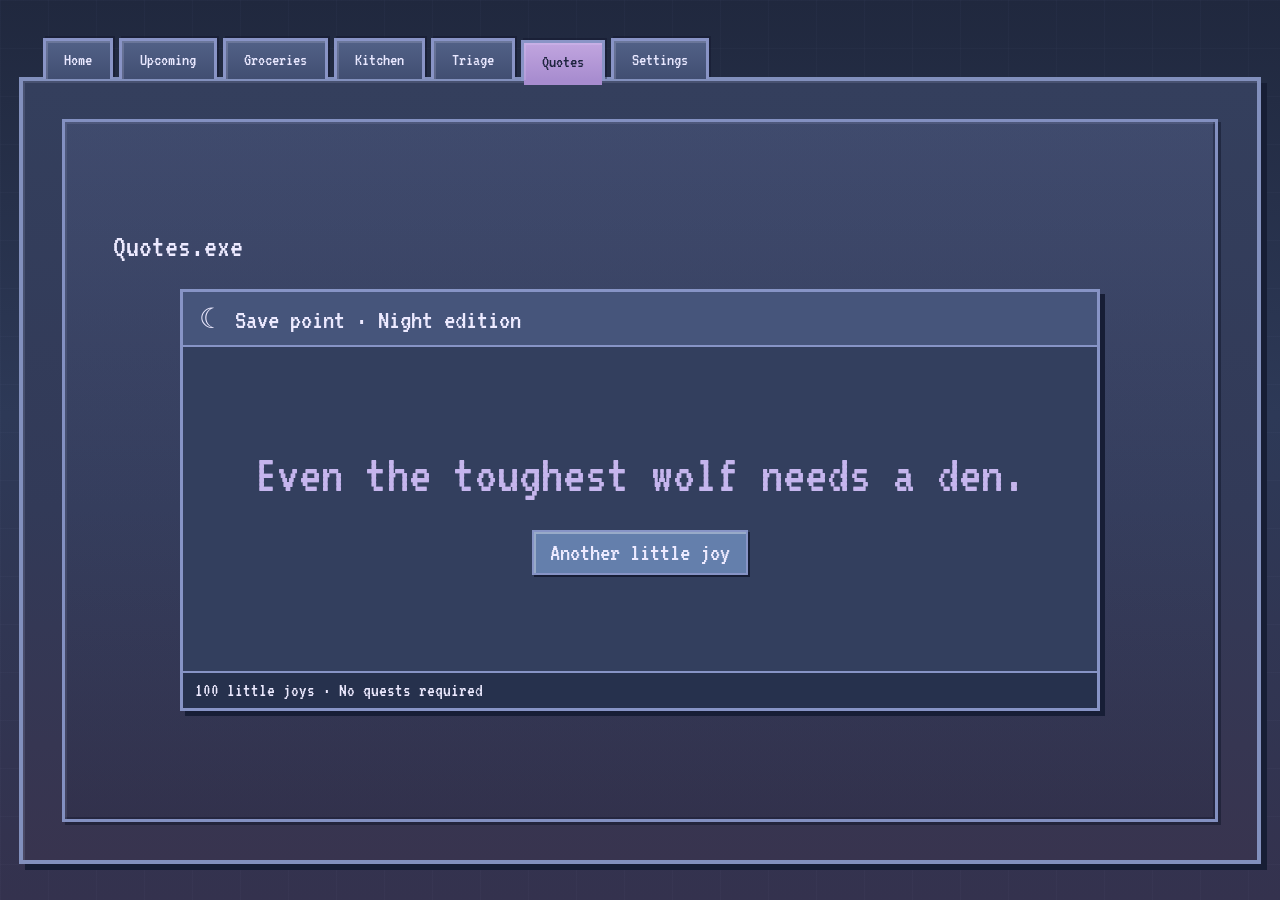
<file: html/quotes.html>
<!doctype html>
<html lang="en">

<head>
  <meta charset="utf-8">
  <meta name="viewport" content="width=device-width, initial-scale=1, viewport-fit=cover">
  <meta name="theme-color" content="#e4d4b8">

  <title>SamOS Hub · Quotes</title>

  <link rel="stylesheet" href="../styles/base.css">
  <link rel="stylesheet" href="../styles/quotes.css">
  <link rel="stylesheet" href="../styles/mobile.css">

    <!-- Load after all other stylesheets -->
  <link rel="stylesheet" href="../styles/night.css">

  <!-- Load in the head -->
  <script src="../scripts/night-mode.js"></script>

</head>

<body data-root="..">

  <main class="home">
    <section class="journal-shell">

      <div id="nav-container"></div>

      <section class="journal quotes-journal">
        <div class="game-panel quotes-panel">
          <header class="quotes-title">Quotes.exe</header>
          <div class="quote-window">
            <div id="quote-mode" class="quote-mode">Daily splash</div>
            <div class="quote-body">
              <p id="daily-quote" class="quotes-message" aria-live="polite" aria-atomic="true">Loading a little joy…</p>
              <div class="quote-actions">
                <button id="quote-next" type="button">Another little joy</button>
                <button id="quote-reset" type="button" hidden>Today's message</button>
              </div>
            </div>
            <footer class="quote-status">100 little joys · No quests required</footer>
          </div>
        </div>
      </section>

    </section>
  </main>

  <script src="../scripts/nav.js"></script>
  <script src="../scripts/quotes.js"></script>

</body>
</html>
</file>
<file: styles/base.css>
/* =========================================================
   SAMOS HUB
   External-display-first stylesheet
   Pastel Vaporwave / Windows 95
   ========================================================= */


/* =========================================================
   FONT
   ========================================================= */

@font-face {
  font-family: "vt323";
  src: url("../fonts/vt323-latin-400-normal.woff2") format("woff2");
  font-weight: 400;
  font-style: normal;
  font-display: swap;
}


/* =========================================================
   THEME — MORNING
   ========================================================= */

:root {
  /* Main surfaces */

  --paper: #fff0f0;
  --paper-dark: #e8d3e8;

  /* Tabs */

  --tab: #e6b5d3;
  --tab-hover: #f2c9df;

  /* Buttons */

  --button: #b8d9e9;
  --button-hover: #d1e9f5;

  /* Outlines and shadows */

  --border: #755478;
  --shadow: #ad8cb1;

  /* Text */

  --text: #392b48;

  /* Layout — unchanged */

  --journal-gap: clamp(28px, 3vw, 48px);
  --panel-gap: 14px;
}


/* =========================================================
   RESET
   ========================================================= */

* {
  box-sizing: border-box;
}

[hidden] {
  display: none !important;
}

html,
body {
  margin: 0;
  width: 100%;
  min-height: 100%;
}

#samos-page-frame {
  position: fixed;
  inset: 0;
  z-index: 50000;
  width: 100%;
  height: 100%;
  border: 0;

  background: #e8d5ee;
}


/* =========================================================
   BODY — BLUE TO PINK
   ========================================================= */

body {
  min-height: 100vh;
  min-height: 100dvh;

  overflow: hidden;

  font-family: "vt323", sans-serif;
  color: var(--text);

  background-color: #d9e8ff;

  background-image:
    linear-gradient(
      90deg,
      rgba(104, 80, 139, 0.045) 1px,
      transparent 1px
    ),
    linear-gradient(
      rgba(104, 80, 139, 0.045) 1px,
      transparent 1px
    ),
    linear-gradient(
      90deg,
      rgba(255, 255, 255, 0.09) 50%,
      transparent 50%
    ),
    linear-gradient(
      rgba(255, 255, 255, 0.09) 50%,
      transparent 50%
    ),
    linear-gradient(
      180deg,
      #c8e2ff 0%,
      #dcdafa 42%,
      #f1d2e9 72%,
      #ffd7de 100%
    );

  background-size:
    48px 48px,
    48px 48px,
    96px 96px,
    96px 96px,
    100% 100%;

  background-repeat: repeat, repeat, repeat, repeat, no-repeat;
}


/* =========================================================
   SHELL
   ========================================================= */

.home {
  width: 100%;
  min-height: 100dvh;

  display: flex;
  align-items: center;
  justify-content: center;
}

.journal-shell {
  width: 97vw;
  height: 92dvh;

  min-height: 0;

  display: flex;
  flex-direction: column;

  margin: auto;
}


/* =========================================================
   TABS
   ========================================================= */

.journal-tabs {
  display: flex;
  gap: 6px;

  padding-left: 24px;

  transform: translateY(2px);

  z-index: 2;
}

.journal-tab {
  display: inline-flex;
  align-items: center;
  justify-content: center;

  padding: 10px 18px;

  font-family: "vt323", sans-serif;
  font-size: clamp(1.1rem, 1.4vw, 1.5rem);

  color: var(--text);

  background:
    linear-gradient(
      180deg,
      #f2c8df 0%,
      var(--tab) 100%
    );

  border: 3px solid var(--border);
  border-bottom: none;

  box-shadow:
    inset 2px 2px 0 rgba(255, 255, 255, 0.58),
    2px -2px 0 rgba(75, 49, 94, 0.22);

  text-decoration: none;

  cursor: pointer;
}

.journal-tab:hover {
  background:
    linear-gradient(
      180deg,
      #ffe1ee 0%,
      var(--tab-hover) 100%
    );
}


.journal-tab.active {
  position: relative;

  background:
    linear-gradient(
      180deg,
      #eaf2ff 0%,
      #d8e7ff 100%
    );

  transform: translateY(2px);

  z-index: 3;
}

.journal-tab.active::after {
  content: "";

  position: absolute;

  left: 0;
  right: 0;
  bottom: -4px;

  height: 5px;

  background: #d8e7ff;
}



/* =========================================================
   JOURNAL
   ========================================================= */

.journal {
  flex: 1;

  width: 100%;
  min-height: 0;

  margin: 0;

  display: grid;

  grid-template-columns:
    calc((100% - var(--journal-gap)) * 0.44)
    calc((100% - var(--journal-gap)) * 0.56);

  grid-template-rows:
    minmax(0, 1fr)
    34px;

  column-gap: var(--journal-gap);
  row-gap: 18px;

  align-items: stretch;

  padding:
    clamp(30px, 3vw, 48px)
    clamp(30px, 3vw, 48px)
    18px;

  background:
    linear-gradient(
      180deg,
      #f0efff 0%,
      #f9e7f1 48%,
      #ffe5e6 100%
    );

  border: 4px solid var(--border);

  box-shadow:
    inset 3px 3px 0 rgba(255, 255, 255, 0.65),
    inset -3px -3px 0 rgba(122, 84, 130, 0.12),
    6px 6px 0 var(--shadow);
}


/* =========================================================
   GENERIC PANEL
   ========================================================= */

.game-panel {
  position: relative;

  min-width: 0;
  min-height: 0;

  background:
    linear-gradient(
      180deg,
      rgba(255, 255, 255, 0.68) 0%,
      rgba(255, 232, 239, 0.34) 100%
    );

  border: 3px solid var(--border);

  box-shadow:
    inset 2px 2px 0 rgba(255, 255, 255, 0.75),
    inset -2px -2px 0 rgba(112, 75, 132, 0.15),
    3px 3px 0 rgba(102, 74, 117, 0.25);
}
</file>
<file: styles/quotes.css>
/* SamOS Hub — Quotes.exe */
.quotes-journal { display:flex; flex-direction:column; padding:clamp(12px,3vw,42px); }
.quotes-panel { flex:1; display:flex; flex-direction:column; align-items:center; justify-content:center; gap:clamp(12px,3vh,30px); padding:clamp(14px,4vw,48px); overflow:auto; }
.quotes-title { font-size:clamp(1.7rem,2.5vw,2.6rem); align-self:flex-start; }
.quote-window { width:min(100%,920px); border:3px solid var(--border); background:var(--paper); color:var(--text); box-shadow:5px 5px 0 var(--shadow); }
.quote-mode { padding:10px 16px; background:var(--tab); border-bottom:2px solid var(--border); font-size:clamp(1.3rem,2.2vw,2rem); }
.quote-body { min-height:clamp(200px,36vh,420px); display:flex; flex-direction:column; align-items:center; justify-content:center; padding:clamp(16px,4vw,48px); gap:24px; }
.quotes-message { margin:0; text-align:center; overflow-wrap:anywhere; font-size:clamp(2rem,4.3vw,4.5rem); line-height:1.15; color:var(--text); }
.quote-actions { display:flex; flex-wrap:wrap; justify-content:center; gap:12px; }
.quote-actions button { font:inherit; font-size:clamp(1.25rem,2vw,1.8rem); min-height:44px; padding:8px 16px; color:var(--text); background:var(--button); border:2px solid var(--border); box-shadow:inset 2px 2px 0 #ffffff55,2px 2px 0 var(--shadow); cursor:pointer; }
.quote-actions button:hover { background:var(--button-hover); }
.quote-actions button:focus-visible { outline:3px solid var(--border); outline-offset:4px; }
.quote-status { background:var(--paper-dark); border-top:2px solid var(--border); padding:8px 12px; font-size:1.2rem; }
@media (max-width:900px) and (orientation:portrait) {
 body:has(.quotes-journal) { min-height:100dvh; overflow-x:hidden; overflow-y:auto; }
 body:has(.quotes-journal) .home { min-height:100dvh; align-items:stretch; justify-content:flex-start; padding:max(22px,env(safe-area-inset-top)) 10px max(16px,env(safe-area-inset-bottom)); }
 body:has(.quotes-journal) .journal-shell { width:100%; height:auto; min-height:calc(100dvh - max(22px,env(safe-area-inset-top)) - max(16px,env(safe-area-inset-bottom))); margin:0; }
 .quotes-panel { min-height:350px; padding:18px 12px; }
 .quotes-message { font-size:clamp(2rem,7vw,3rem); }
}
</file>
<file: styles/mobile.css>
/* =========================================================
   PORTRAIT / PHONE FALLBACK
   ========================================================= */

@media (max-width: 900px) and (orientation: portrait) {
  html,
  body {
    height: auto;
    overflow-x: hidden;
    overflow-y: auto;
  }

  body {
    min-height: 100dvh;
  }

  .home {
    min-height: 100dvh;
    align-items: flex-start;
    padding:
      max(18px, calc(env(safe-area-inset-top) + 12px))
      12px
      max(28px, calc(env(safe-area-inset-bottom) + 16px));
  }

  .journal-shell {
    width: 100%;
    height: auto;
  }

  .journal-tabs {
    padding-left: 10px;
    overflow-x: auto;
  }

  .journal {
    grid-template-columns: 1fr;
    grid-template-rows:
      auto
      auto
      auto;
    gap: 18px;
    padding:
      20px
      14px
      18px;
  }

  .orientation {
    grid-column: 1;
    grid-row: auto;
    height: auto;
    grid-template-rows:
      auto
      auto
      auto;
  }

  .media-area {
    grid-column: 1;
    grid-row: auto;
    height: auto;
  }

  .journal > blockquote {
    grid-column: 1;
    grid-row: auto;
    padding:
      8px
      0;
  }


  /* =======================================================
     DATE / TIME
     ======================================================= */
  #time {
    display: none !important;
  }

  #date {
    font-size:
      clamp(
        2rem,
        7.5vw,
        2.8rem
      );
  }


  /* =======================================================
     WEATHER
     ======================================================= */
  .weather {
    grid-template-columns:
      minmax(0, 1fr)
      minmax(0, 1fr);
  }

  .weather-forecast-side {
    padding-right: 0;
  }

  .weather-alert-side {
    min-width: 0;
    min-height: 0;
    display: flex;
    flex-direction: column;
    justify-content: center;
    padding:
      10px
      0
      10px
      24px;
    border-left:
      2px solid
      rgba(122, 90, 58, 0.6);
    overflow: hidden;
    font-size: 0.95em;
  }

  .weather-upcoming {
    display: flex;
    flex-direction: column;
    gap: 0;
  }

  .weather-upcoming .weather-alert-heading {
    margin-bottom: 10px;
  }

  .weather-upcoming .forecast-line {
    margin:
      0
      0
      6px;
    font-family:
      "vt323",
      sans-serif;
    font-size:
      clamp(
        1.3rem,
        1.4vw,
        1.65rem
      );
    line-height: 1.05;
  }

  #weather-afternoon:not([hidden]) ~ #weather-event,
  #weather-overnight:not([hidden]) ~ #weather-event {
    margin-top: 16px;
  }

  .weather-alert-divider {
    width: 100%;
    margin:
      22px
      0
      14px;
    border-top:
      1px solid
      rgba(122, 90, 58, 0.35);
  }

  .weather-alert-heading {
    margin:
      0
      0
      5px;
    font-family:
      "vt323",
      sans-serif;
    font-size:
      clamp(
        1.25rem,
        1.4vw,
        1.65rem
      );
    line-height: 1;
  }

  #weather-event {
    display: flex;
    align-items: flex-start;
    gap: 8px;
    margin: 0;
    font-family:
      "vt323",
      sans-serif;
    font-size:
      clamp(
        1.05rem,
        1.2vw,
        1.4rem
      );
    line-height: 1.05;
  }

  #weather-alerts {
    margin: 0;
    font-family:
      "vt323",
      sans-serif;
    font-size:
      clamp(
        1.05rem,
        1.2vw,
        1.4rem
      );
    line-height: 1.05;
    opacity: 0.72;
  }

  .no-weather-alerts {
    opacity: 0.75;
  }

  .weather-alert-line {
    display: flex;
    align-items: flex-start;
    gap: 8px;
    margin:
      0
      0
      6px;
    opacity: 1;
  }

  .weather-alert-icon,
  #weather-event-icon {
    width: 26px;
    height: 26px;
    flex: 0 0 auto;
    object-fit: contain;
    image-rendering: pixelated;
  }

  #sun-times {
    margin-top: 8px;
    font-family:
      "vt323",
      sans-serif;
    font-size:
      clamp(
        1.15rem,
        1.3vw,
        1.5rem
      );
    line-height: 1;
    opacity: 0.75;
  }


  /* =======================================================
     UPCOMING
     ======================================================= */
  .upcoming-dates {
    column-count: 1;
  }


  /* =======================================================
     SPOTIFY
     ======================================================= */
  .spotify-panel {
    min-height: 520px;
    padding:
      22px
      18px;
  }

  .spotify-heading-row {
    align-items: flex-start;
  }

  .mini-player {
    height: auto;
  }

  .album-container {
    width:
      min(
        75vw,
        300px
      );
    height: auto;
  }

}


/* =========================================================
   SMALL PHONE WEATHER
   ========================================================= */

@media (max-width: 600px) {
  .weather-text-stack {
    flex-direction: column;
    align-items: flex-start;
    gap: 0;
  }

}

/* =========================================================
   SMALL PHONE WEATHER
   ========================================================= */

@media (max-width: 600px) {
  #weather-current {
    flex-direction: column;
    align-items: flex-start;
    gap: 10px;
  }
  .weather-temp-row,
  .weather-condition-row {
    gap: 8px;
  }
  #weather-temp {
    font-size:
      clamp(
        1.8rem,
        7vw,
        2.4rem
      );
  }
  #weather-condition {
    font-size:
      clamp(
        1.65rem,
        6vw,
        2.2rem
      );
  }
  .weather-temp-row img,
  .weather-condition-row img {
    width: 34px;
    height: 34px;
  }

}

/* =========================================================
   MOBILE NAVIGATION — SIX PIXEL-ART PNG TABS
   ========================================================= */
#nav-container .nav-icon {
  display: none;
}

@media (max-width: 600px) {
  #nav-container {
    width: 100%;
    min-width: 0;
    overflow: hidden;
  }

  #nav-container .journal-tabs {
    display: flex;
    flex-wrap: nowrap;
    width: 100%;
    gap: 3px;
    padding: 0;
    margin: 0;
    overflow: visible;
    transform: translateY(2px);
  }

  #nav-container .journal-tab {
    position: relative;
    display: flex;
    align-items: center;
    justify-content: center;
    flex: 1 1 0;
    width: auto;
    min-width: 0;
    max-width: none;
    height: 48px;
    min-height: 48px;
    padding: 0;
    margin: 0;
    font-size: 0;
    line-height: 1;
    box-sizing: border-box;
    white-space: nowrap;
    text-decoration: none;
  }

  #nav-container .nav-label {
    display: none;
  }

  #nav-container .nav-icon {
    display: block;
    width: 28px;
    height: 28px;
    max-width: 100%;
    object-fit: contain;
    image-rendering: pixelated;
    flex-shrink: 0;
  }

  #nav-container .journal-tab::before {
    content: none;
  }

  #nav-container .journal-tab:focus-visible {
    outline: 2px solid #617548;
    outline-offset: -3px;
  }
}

/* SamOS Upcoming: portrait phone-only layout. Does not affect desktop or other tabs. */
@media (max-width: 900px) and (orientation: portrait) {
  body:has(.upcoming-journal) .home {
    min-height: 100dvh;
    align-items: stretch;
    justify-content: flex-start;
    padding: max(22px, env(safe-area-inset-top)) 10px max(16px, env(safe-area-inset-bottom));
    box-sizing: border-box;
  }
  body:has(.upcoming-journal) .journal-shell {
    width: 100%;
    height: auto;
    min-height: calc(100dvh - max(22px, env(safe-area-inset-top)) - max(16px, env(safe-area-inset-bottom)));
    margin: 0;
  }
  body:has(.upcoming-journal) .upcoming-journal {
    flex: 1 1 auto;
    min-height: 0;
    padding: 12px 12px 16px;
    overflow: visible;
  }
  body:has(.upcoming-journal) .upcoming-page-panel {
    min-height: 100%;
    height: auto;
    padding: 16px 14px;
    overflow: visible;
    box-sizing: border-box;
  }
  body:has(.upcoming-journal) #upcoming-list {
    display: grid;
    grid-template-columns: minmax(0, 1fr);
    grid-template-rows: auto;
    gap: 12px;
    min-height: 0;
  }
  body:has(.upcoming-journal) .upcoming-list-section {
    min-width: 0;
    height: 265px;
    min-height: 0;
  }
  body:has(.upcoming-journal) .upcoming-list-section.is-collapsed { height: 53px; }
  body:has(.upcoming-journal) .upcoming-section-items {
    overflow-y: auto;
    overflow-x: hidden;
    -webkit-overflow-scrolling: touch;
    padding: 6px;
  }
  body:has(.upcoming-journal) .upcoming-form,
  body:has(.upcoming-journal) .upcoming-edit-fields {
    display: grid;
    grid-template-columns: minmax(0, 1fr);
    gap: 12px;
    width: 100%;
    max-width: 100%;
    box-sizing: border-box;
  }
  body:has(.upcoming-journal) .upcoming-form > *,
  body:has(.upcoming-journal) .upcoming-edit-fields > * {
    min-width: 0;
    grid-column: 1 / -1;
  }
  body:has(.upcoming-journal) .upcoming-field input,
  body:has(.upcoming-journal) .upcoming-field select,
  body:has(.upcoming-journal) .upcoming-edit-fields input,
  body:has(.upcoming-journal) .upcoming-edit-fields select { font-size: 16px; }
  body:has(.upcoming-journal) .upcoming-item {
    grid-template-columns: minmax(0, 1fr) auto;
    grid-template-areas: "date actions" "main actions";
    gap: 4px 10px;
    align-items: start;
    padding: 9px 8px;
  }
  body:has(.upcoming-journal) .upcoming-item-date {
    grid-area: date;
    white-space: nowrap;
    font-size: 1.35rem;
  }
  body:has(.upcoming-journal) .upcoming-item-main { grid-area: main; }
  body:has(.upcoming-journal) .upcoming-item-title {
    font-size: 1.5rem;
    overflow-wrap: anywhere;
  }
  body:has(.upcoming-journal) .upcoming-item-actions {
    grid-area: actions;
    display: flex;
    flex-direction: row;
    align-self: center;
    gap: 4px;
  }
  body:has(.upcoming-journal) .upcoming-icon-button {
    width: 36px;
    height: 38px;
    padding: 3px;
  }
  /* Unicode symbols stay legible even when the icon PNGs do not load. */
  body:has(.upcoming-journal) .upcoming-icon-button[data-action="edit"] img,
  body:has(.upcoming-journal) .upcoming-icon-button[data-action="delete"] img { display: none; }
  body:has(.upcoming-journal) .upcoming-icon-button[data-action="edit"]::after { content: "✎"; font: 26px/1 Arial, sans-serif; }
  body:has(.upcoming-journal) .upcoming-icon-button[data-action="delete"]::after { content: "×"; font: 29px/1 Arial, sans-serif; }
  body:has(.upcoming-journal) .upcoming-item-editing {
    display: grid;
    grid-template-columns: minmax(0,1fr);
    grid-template-areas: none;
  }
  body:has(.upcoming-journal) .upcoming-item-editing .upcoming-item-actions { grid-area: auto; }
}


/* Upcoming phone: a single filtered list, not four nested scroll regions. */
@media (max-width: 900px) and (orientation: portrait) {
  body:has(.upcoming-journal) #upcoming-list {
    display: block;
    min-height: 0;
    width: 100%;
  }
  body:has(.upcoming-journal) .upcoming-mobile-filter-bar {
    display: flex;
    flex-direction: column;
    gap: 7px;
    margin: 4px 0 18px;
  }
  body:has(.upcoming-journal) .upcoming-mobile-filter-bar label {
    font-size: 1.3rem;
    font-weight: 600;
  }
  body:has(.upcoming-journal) #upcoming-mobile-filter {
    width: 100%;
    min-height: 48px;
    box-sizing: border-box;
    padding: 8px 12px;
    font-size: 1.4rem;
    color: var(--text, #352b21);
    background: #f7edd3;
    border: 2px solid #967b58;
    border-radius: 0;
  }
  body:has(.upcoming-journal) .upcoming-mobile-results {
    border: 2px solid rgba(122,90,58,.75);
    background: rgba(255,252,241,.20);
    min-width: 0;
  }
  body:has(.upcoming-journal) .upcoming-mobile-results-heading {
    display: flex;
    justify-content: space-between;
    align-items: center;
    gap: 8px;
    padding: 11px 14px;
    font-size: 1.55rem;
    background: rgba(218,173,94,.22);
    border-bottom: 1px solid rgba(122,90,58,.45);
  }
  body:has(.upcoming-journal) .upcoming-mobile-results-heading span:last-child {
    font-size: 1.15rem;
    opacity: .8;
  }
  body:has(.upcoming-journal) .upcoming-mobile-items {
    padding: 8px;
  }
  body:has(.upcoming-journal) .upcoming-item {
    display: grid;
    grid-template-columns: minmax(0,1fr) auto;
    grid-template-areas: "date actions" "main actions";
    gap: 2px 8px;
    align-items: center;
    min-height: 0;
    padding: 13px 9px;
  }
  body:has(.upcoming-journal) .upcoming-item-date {
    grid-area: date;
    font-size: 1.55rem;
    font-weight: 700;
    line-height: 1.1;
  }
  body:has(.upcoming-journal) .upcoming-item-title {
    font-size: 1.34rem;
    font-weight: 500;
    line-height: 1.2;
    overflow-wrap: anywhere;
  }
  body:has(.upcoming-journal) .upcoming-item-meta {
    font-size: 1.32rem;
    color: var(--text, #352b21);
    opacity: 1;
    line-height: 1.25;
  }
  body:has(.upcoming-journal) .upcoming-item-actions {
    grid-area: actions;
    flex-direction: row;
    align-self: center;
  }
  body:has(.upcoming-journal) .upcoming-item-editing {
    display: block;
  }
  body:has(.upcoming-journal) .upcoming-item-editing .upcoming-item-actions {
    margin-top: 10px;
  }
}

/* iPhone: use one native category picker; counts live in the option labels. */
@media (max-width: 900px) and (orientation: portrait) {
  body:has(.upcoming-journal) #upcoming-mobile-filter {
    display: block;
    width: 100%;
    min-height: 48px;
    font-family: inherit;
    font-size: 1.35rem;
    text-align: left;
    -webkit-appearance: auto;
    appearance: auto;
  }
}


/* =========================================================
   TRIAGE — FULL-HEIGHT MOBILE LAYOUT
   ========================================================= */
@media (max-width: 900px) and (orientation: portrait) {
  body:has(.triage-journal) {
    min-height: 100dvh;
    overflow-x: hidden;
    overflow-y: auto;
  }

  body:has(.triage-journal) .home {
    min-height: 100dvh;
    align-items: stretch;
    justify-content: flex-start;
    padding: max(22px, env(safe-area-inset-top))
             10px
             max(16px, env(safe-area-inset-bottom));
  }

  body:has(.triage-journal) .journal-shell {
    display: flex;
    flex-direction: column;
    width: 100%;
    height: auto;
    min-height: calc(100dvh - max(22px, env(safe-area-inset-top)) - max(16px, env(safe-area-inset-bottom)));
    margin: 0;
  }

  body:has(.triage-journal) .triage-journal {
    display: flex;
    flex-direction: column;
    flex: 1 1 auto;
    height: auto;
    min-height: 0;
    padding: 12px 12px 16px;
  }

  body:has(.triage-journal) .triage-panel {
    display: flex;
    flex-direction: column;
    flex: 1 1 auto;
    width: 100%;
    height: auto;
    min-height: 0;
  }
}

/* =========================================================
   SPOTIFY — MOBILE VERTICAL PLAYER
   Preserve desktop styling and playback functionality.
   ========================================================= */
@media (max-width: 900px) and (orientation: portrait) {
  .media-area {
    height: auto;
    min-height: 0;
  }

  .spotify-panel {
    height: auto;
    min-height: 0;
    padding: 20px 16px 24px;
    overflow: visible;
  }

  .spotify-heading-row {
    gap: 12px;
    align-items: flex-start;
  }

  #spotify-login {
    flex-shrink: 0;
    padding: 7px 10px;
  }

  .mini-player {
    flex: 0 0 auto;
    display: grid;
    grid-template-rows: auto auto;
    height: auto;
    min-height: 0;
    gap: 20px;
    padding-top: 16px;
  }

  .spotify-selection {
    grid-template-columns: minmax(0, 1fr) clamp(48px, 13vw, 72px);
    gap: 8px;
    min-width: 0;
  }

  .spotify-moods {
    grid-template-columns: repeat(3, minmax(0, 1fr));
    gap: 7px;
  }

  .mood-button {
    min-height: 80px;
    padding: 8px 2px;
    gap: 6px;
    font-size: clamp(1.15rem, 4.4vw, 1.6rem);
    line-height: 1;
    overflow-wrap: anywhere;
  }

  .mood-icon {
    font-size: clamp(1.7rem, 7vw, 2.4rem);
  }

  .playlist-button {
    min-height: 80px;
    font-size: 2.4rem;
  }

  .spotify-playback-layout {
    display: grid;
    grid-template-columns: minmax(0, 1fr);
    grid-template-rows: auto auto;
    justify-items: center;
    gap: 18px;
    min-height: 0;
    width: 100%;
  }

  .spotify-now-playing {
    width: 100%;
    min-width: 0;
    gap: 10px;
  }

  .album-container {
    width: min(65vw, 220px);
    max-width: 100%;
    height: auto;
    max-height: none;
    flex: 0 0 auto;
    aspect-ratio: 1 / 1;
  }

  .spotify-playback-actions {
    width: 100%;
    min-width: 0;
    gap: 16px;
  }

  .player-controls {
    width: 100%;
    gap: clamp(10px, 4vw, 20px);
    flex-wrap: nowrap;
  }

  .player-controls button {
    width: clamp(56px, 17vw, 76px);
    height: clamp(56px, 17vw, 76px);
    flex: 0 0 auto;
  }

  .player-controls #play-pause {
    width: clamp(68px, 20vw, 88px);
    height: clamp(68px, 20vw, 88px);
  }

  .audio-controls {
    width: 100%;
    display: flex;
    align-items: center;
    justify-content: space-between;
    gap: 8px;
    flex-wrap: nowrap;
  }

  .audio-controls #spotify-shuffle {
    width: 78px;
    min-width: 0;
    flex: 0 0 auto;
    font-size: 1.2rem;
  }

  .audio-controls #spotify-shuffle .shuffle-track {
    transform: scale(0.85);
    transform-origin: top center;
    margin-bottom: -5px;
  }

  .volume-controls {
    flex: 0 1 auto;
    min-width: 0;
    margin-top: 0;
    gap: clamp(3px, 2vw, 12px);
  }

  .volume-controls button {
    width: clamp(38px, 11vw, 52px);
    height: clamp(38px, 11vw, 52px);
    flex: 0 0 auto;
    font-size: clamp(1.65rem, 7vw, 2.2rem);
  }

  #volume-feedback {
    max-width: 100%;
  }
}
</file>
<file: styles/night.css>
/* =========================================================
   SAMOS HUB — NIGHT MODE
   Load AFTER base.css and all page-specific CSS.
   Colors only: no layout, spacing, or behavior changes.
   Activated by html[data-samos-theme="night"].
   ========================================================= */

html[data-samos-theme="night"] {
  color-scheme: dark;
  --paper: #333f5e;
  --paper-dark: #26314d;
  --tab: #46557b;
  --tab-hover: #596b97;
  --button: #647fac;
  --button-hover: #7795bf;
  --border: #8794c6;
  --shadow: #171e36;
  --text: #edeaff;
  --night-text-muted: #bcc5e7;
  --night-panel: #394565;
  --night-line: rgba(174, 181, 225, .32);
  --night-field: #283451;
  --night-blue: #789bc6;
  --night-pink: #ad89ce;
  --night-mint: #6fa9ad;
}

/* Background, frame, window */
html[data-samos-theme="night"] body {
  color: var(--text);
  background-color: #202941;
  background-image:
    linear-gradient(90deg, rgba(192,196,255,.025) 1px, transparent 1px),
    linear-gradient(rgba(192,196,255,.025) 1px, transparent 1px),
    linear-gradient(180deg, #20283e 0%, #2d3957 46%, #34324e 100%);
  background-size: 48px 48px, 48px 48px, 100% 100%;
  background-repeat: repeat, repeat, no-repeat;
}
html[data-samos-theme="night"] #samos-page-frame { background: #222b42; }
html[data-samos-theme="night"] .journal {
  color: var(--text);
  background: linear-gradient(180deg, #343f5d 0%, #323a58 55%, #38344f 100%);
  border-color: #8290bd;
  box-shadow: inset 2px 2px rgba(208,216,255,.12), 6px 6px 0 #171e35;
}
html[data-samos-theme="night"] .game-panel {
  background: linear-gradient(180deg, rgba(105,117,168,.22), rgba(23,32,56,.16));
  border-color: #8390c1;
  box-shadow: inset 2px 2px rgba(201,209,255,.10), inset -2px -2px rgba(16,22,44,.36), 3px 3px 0 rgba(14,19,39,.48);
}

/* Navigation: lavender active, muted navy other tabs */
html[data-samos-theme="night"] .journal-tab {
  color: #e9e8ff;
  background: linear-gradient(180deg, #526187 0%, #414e72 100%);
  border-color: #8994c6;
  box-shadow: inset 2px 2px rgba(227,225,255,.17), 2px -2px 0 rgba(12,17,39,.35);
}
html[data-samos-theme="night"] .journal-tab:hover {
  background: linear-gradient(180deg, #66769f, #526089);
}
html[data-samos-theme="night"] .journal-tab.active {
  color: #1e243f;
  background: linear-gradient(180deg, #c1a5df 0%, #a78ccf 100%);
}
html[data-samos-theme="night"] .journal-tab.active::after { background: #a78ccf; }

/* Shared typography, scrollbars and native controls */
html[data-samos-theme="night"] input,
html[data-samos-theme="night"] select,
html[data-samos-theme="night"] textarea { color-scheme: dark; }
html[data-samos-theme="night"] input[type="checkbox"] { accent-color: #a88ad0; }
html[data-samos-theme="night"] :is(button, input, select, textarea, a):focus-visible {
  outline-color: #bdd8ff;
}
html[data-samos-theme="night"] :is(.settings-panel, .upcoming-page-panel, .grocery-results, .grocery-sidebar, #grocery-list, #triage-list, .upcoming-section-items, .playlist-menu) {
  scrollbar-color: #8292c4 #303954;
}

/* HOME — Spotify */
html[data-samos-theme="night"] .mood-button,
html[data-samos-theme="night"] .playlist-button {
  color: #20253f;
  border-color: #242941;
  box-shadow: 4px 4px 0 rgba(14,20,39,.50);
}
html[data-samos-theme="night"] .mood-morning { background: linear-gradient(180deg, #c5a5de, #ab8cd0); }
html[data-samos-theme="night"] .mood-focus { background: linear-gradient(180deg, #9fd1d2, #75adb9); }
html[data-samos-theme="night"] .mood-winddown { background: linear-gradient(180deg, #93a7db, #788bc0); }
html[data-samos-theme="night"] .playlist-button { background: linear-gradient(180deg, #a2b6e2, #829bce); }
html[data-samos-theme="night"] .player-controls button {
  background: linear-gradient(180deg, #526184, #465374);
  border-color: #8394c8;
  box-shadow: 4px 4px 0 rgba(11,16,35,.48);
}
html[data-samos-theme="night"] .player-controls button:hover:not(:disabled) {
  background: linear-gradient(180deg, #64769c, #56658a);
  box-shadow: 5px 6px 0 rgba(11,16,35,.40);
}
html[data-samos-theme="night"] .album-container { background: rgba(10,17,37,.22); }
html[data-samos-theme="night"] #album-placeholder { color: #d0d1ee; opacity: .8; }
html[data-samos-theme="night"] #spotify-shuffle .shuffle-track { background: #4e5679; border-color: #9b9ecb; }
html[data-samos-theme="night"] #spotify-shuffle[aria-checked="true"] .shuffle-track { background: #6bafa9; }
html[data-samos-theme="night"] #spotify-shuffle .shuffle-thumb { background: #f2efff; }
html[data-samos-theme="night"] #volume-feedback { background: rgba(10,17,37,.35); }
html[data-samos-theme="night"] #volume-level { background: #87bac6; }
html[data-samos-theme="night"] #spotify-login {
  color: #e9edff;
  background: linear-gradient(180deg, #54688d, #425778);
  border-color: #92a2cc;
  box-shadow: 2px 2px 0 #1c2541;
}
html[data-samos-theme="night"] #spotify-login[data-connected="true"],
html[data-samos-theme="night"] #spotify-login[data-connected="true"]:hover,
html[data-samos-theme="night"] #spotify-login[data-connected="true"]:active {
  background: #49797e;
  color: #ecfff9;
  border-color: #8bcac4;
}
html[data-samos-theme="night"] .playlist-menu {
  background: #2f3957;
  border-color: #8794bf;
  box-shadow: 4px 4px 0 rgba(10,15,31,.45);
}
html[data-samos-theme="night"] .playlist-item { color: #eff0ff; }
html[data-samos-theme="night"] .playlist-item:hover { background: rgba(154,176,230,.20); }

/* Upcoming — mint section headers, dark readable rows */
html[data-samos-theme="night"] .upcoming-section-title,
html[data-samos-theme="night"] .settings-section-title { border-bottom-color: var(--night-line); }
html[data-samos-theme="night"] .upcoming-list-section,
html[data-samos-theme="night"] .upcoming-mobile-results {
  background: rgba(20,29,50,.22);
  border-color: #8190ba;
}
html[data-samos-theme="night"] .upcoming-section-toggle,
html[data-samos-theme="night"] .upcoming-section-header,
html[data-samos-theme="night"] .upcoming-mobile-results-heading {
  color: #17273a;
  background: linear-gradient(180deg, #9ecbc9, #74aead);
  border-bottom-color: #5d8a97;
}
html[data-samos-theme="night"] .upcoming-section-toggle :is(.upcoming-section-title, span) { color: #17273a; }
html[data-samos-theme="night"] .upcoming-section-toggle:hover,
html[data-samos-theme="night"] .upcoming-section-header:hover {
  background: linear-gradient(180deg, #b2ddda, #86c2bf);
}
html[data-samos-theme="night"] .upcoming-item,
html[data-samos-theme="night"] .upcoming-item:nth-child(even) {
  background: rgba(128,141,193,.07);
  border-color: var(--night-line);
}
html[data-samos-theme="night"] .upcoming-item:nth-child(even) { background: rgba(150,159,209,.13); }
html[data-samos-theme="night"] .upcoming-item-meta,
html[data-samos-theme="night"] .upcoming-form-status { color: var(--night-text-muted); }
html[data-samos-theme="night"] .upcoming-field :is(input,select),
html[data-samos-theme="night"] .upcoming-edit-fields :is(input,select),
html[data-samos-theme="night"] #upcoming-mobile-filter,
html[data-samos-theme="night"] .calendar-controls :is(input, select) {
  color: #f0efff;
  background: #293553;
  border-color: #8794bd;
}
html[data-samos-theme="night"] .upcoming-field input::placeholder { color: #b8bee1; }
html[data-samos-theme="night"] #upcoming-add,
html[data-samos-theme="night"] .upcoming-add-toggle,
html[data-samos-theme="night"] .upcoming-icon-button,
html[data-samos-theme="night"] .date-picker-button,
html[data-samos-theme="night"] .time-picker-button {
  color: #eef0ff;
  background: linear-gradient(180deg, #526a96, #445a80);
  border-color: #93a0c9;
}
html[data-samos-theme="night"] .delete-confirm-box,
html[data-samos-theme="night"] .calendar-box,
html[data-samos-theme="night"] .time-box {
  color: var(--text);
  background: #333e5d;
  border-color: #96a1ce;
  box-shadow: 6px 6px 0 #151b32;
}
html[data-samos-theme="night"] .calendar-day { background: #445172; color: #f4f1ff; border-color: #7b87b4; }
html[data-samos-theme="night"] .calendar-day:hover { background: #536389; }
html[data-samos-theme="night"] .calendar-day.selected { background: #9c81c4; color: #161a30; }
html[data-samos-theme="night"] .calendar-day.today { outline-color: #c9bae6; }
html[data-samos-theme="night"] .time-mode-button.active,
html[data-samos-theme="night"] .time-period-button.active { background: #aa9bd4; color: #19223c; }
html[data-samos-theme="night"] .upcoming-icon-button img { filter: brightness(.96); }

/* Groceries — lavender tabs and blue controls */
html[data-samos-theme="night"] .groceries-panel :is(input[type="text"], select),
html[data-samos-theme="night"] .triage-form input,
html[data-samos-theme="night"] .settings-login input {
  background: #293450;
  color: #f1efff;
  border-color: #939bc8;
}
html[data-samos-theme="night"] .groceries-panel input[type="text"]::placeholder,
html[data-samos-theme="night"] .triage-form input::placeholder { color: #c1c3e0; }
html[data-samos-theme="night"] .groceries-panel button {
  background: linear-gradient(180deg, #6784ae, #52698f);
  color: #f3f1ff;
  border-color: #8497c4;
}
html[data-samos-theme="night"] .groceries-panel .grocery-view-tab,
html[data-samos-theme="night"] .grocery-sidebar .grocery-view-tab {
  color: #221f3c;
  background: linear-gradient(180deg, #bd9ed8, #a78bcf);
  border-color: #8e78b8;
}
html[data-samos-theme="night"] .groceries-panel .grocery-view-tab.active,
html[data-samos-theme="night"] .grocery-sidebar .grocery-view-tab.active {
  background: linear-gradient(180deg, #ac8dca, #9879bf);
  color: #191d32;
  border-color: #ad95d4;
}
html[data-samos-theme="night"] .groceries-panel .grocery-primary,
html[data-samos-theme="night"] .groceries-panel #grocery-add-toggle {
  background: linear-gradient(180deg, #86bebd, #6baba9);
  color: #152c36;
  border-color: #8cc7c2;
}
html[data-samos-theme="night"] .grocery-form,
html[data-samos-theme="night"] .grocery-sidebar .grocery-controls { background: rgba(17,26,47,.28); border-color: #7182b0; }
html[data-samos-theme="night"] .grocery-group h3,
html[data-samos-theme="night"] .grocery-item { border-color: var(--night-line); }
html[data-samos-theme="night"] .grocery-section-toggle { color: #f0efff; }
html[data-samos-theme="night"] .grocery-section-toggle:hover { background: rgba(129,155,206,.20) !important; }
html[data-samos-theme="night"] .grocery-item.is-not-needed .grocery-item-name { opacity: .7; }
html[data-samos-theme="night"] .grocery-item-actions button { background: linear-gradient(180deg, #657ba8, #52668f); }

/* Triage, settings, quotes and dialog interactions */
html[data-samos-theme="night"] .triage-panel button { background: linear-gradient(180deg, #6d82af, #526993); color: #f1f0ff; border-color: #909bc9; }
html[data-samos-theme="night"] #triage-add { background: linear-gradient(180deg, #90c5bf, #6baca9); color: #152c36; border-color: #7db8b6; }
html[data-samos-theme="night"] .triage-row { border-bottom-color: var(--night-line); }
html[data-samos-theme="night"] .triage-remove { background: transparent !important; color: #e9eaff; }
html[data-samos-theme="night"] .settings-row:focus-within { background: rgba(131,151,201,.18); }
html[data-samos-theme="night"] .settings-row input[type="checkbox"] { accent-color: #b097d7; }
html[data-samos-theme="night"] .quotes-message { color: #c5b5ed; }
html[data-samos-theme="night"] .delete-confirm-actions button,
html[data-samos-theme="night"] .calendar-nav-button,
html[data-samos-theme="night"] #calendar-today,
html[data-samos-theme="night"] #calendar-cancel,
html[data-samos-theme="night"] .time-mode-button,
html[data-samos-theme="night"] .time-period-button,
html[data-samos-theme="night"] .time-picker-actions button,
html[data-samos-theme="night"] .time-minute-adjust button {
  background: #52658f;
  color: #f4f0ff;
  border-color: #94a2d1;
}

/* Mobile overrides: only colors, no changes to sizing or scrolling */
html[data-samos-theme="night"] .upcoming-mobile-results-heading { color: #18263c; }
html[data-samos-theme="night"] #nav-container .journal-tab:focus-visible { outline-color: #c8c1f5; }
html[data-samos-theme="night"] .weather-alert-side { border-left-color: var(--night-line); }
html[data-samos-theme="night"] .weather-alert-divider { border-top-color: var(--night-line); }
</file>
